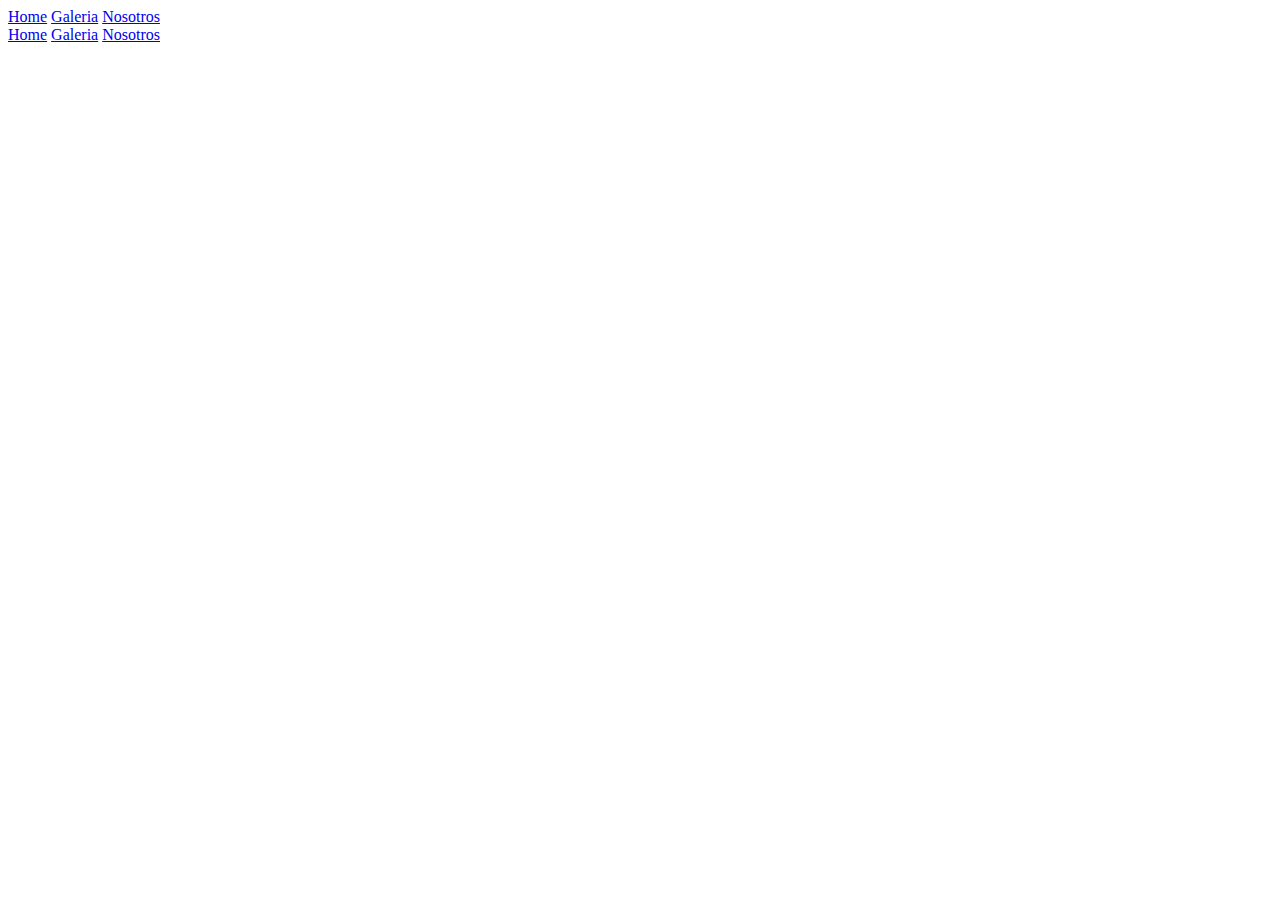
<file: index.html>
<!DOCTYPE html>
<html lang="en">
<head>
    <meta charset="UTF-8">
    <meta name="viewport" content="width=device-width, initial-scale=1.0">
    <base href="/">
    <title>prueba</title>
</head>
<body>
    <a href="/">Home</a>
    <a href="/galeria">Galeria</a>
    <a href="/nosotros">Nosotros</a>

    <div id="app-root"></div>

    <script src="route.js"></script>
</body>
</html>
</file>
